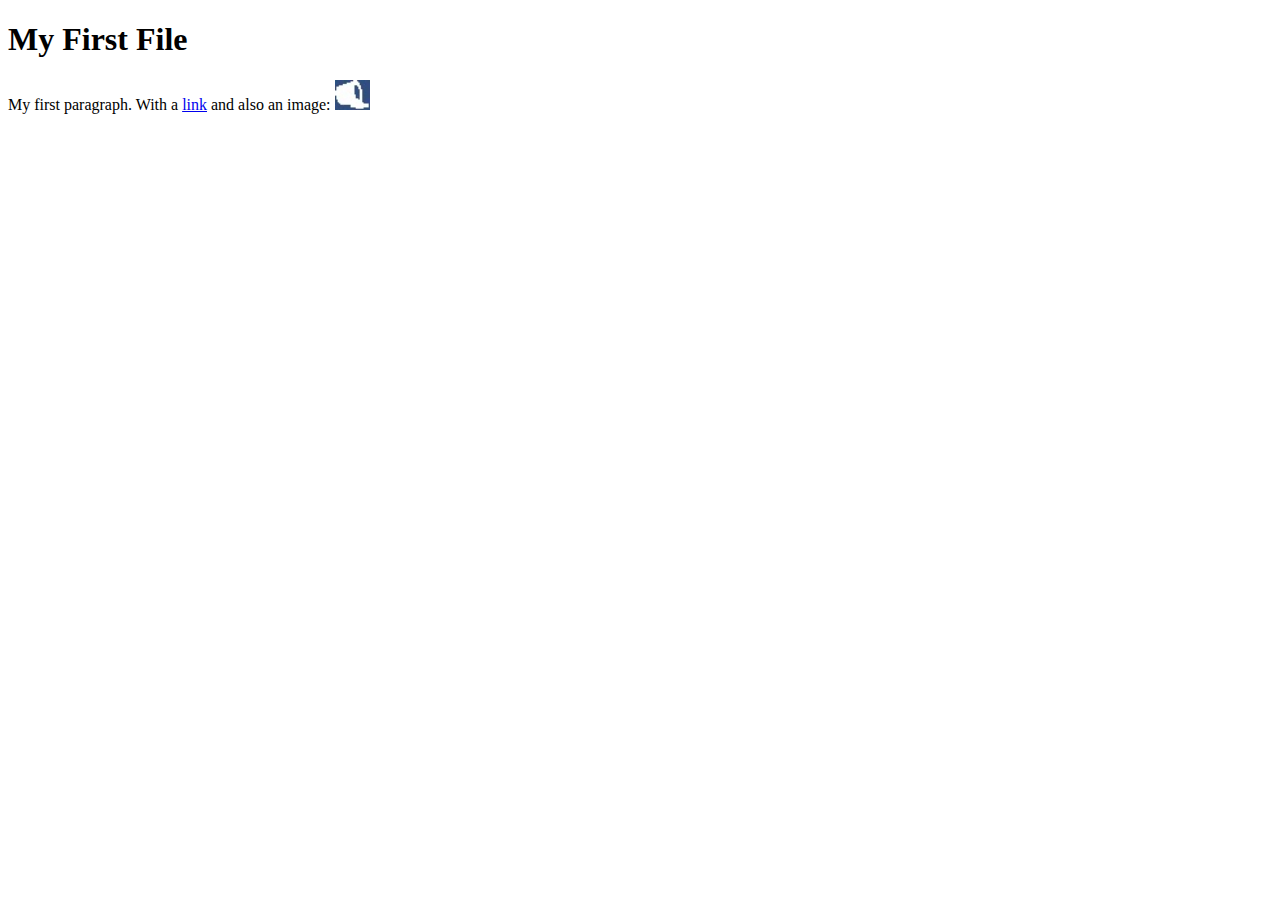
<file: sample.html>
<!DOCTYPE html>
<html>
<body>

<h1>My First File</h1>

<p>My first paragraph.  With a  <a href="http://www.w3schools.com">link</a> and also an image:
<img src="sandbucket.jpg" height="30">
 </p>

</body>
</html>
</file>
